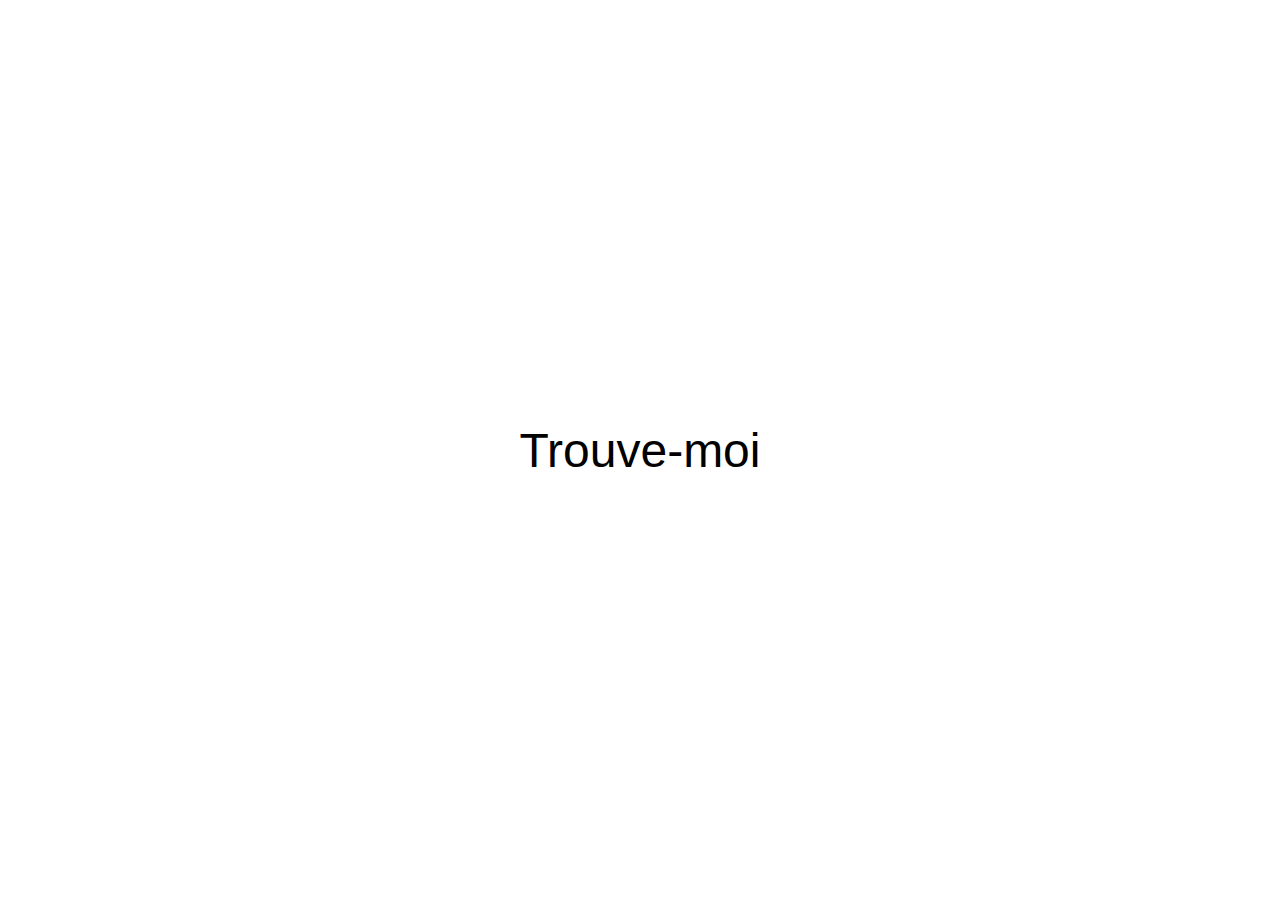
<file: index.html>
<!DOCTYPE html>
<html lang="fr">
<head>
    <meta charset="UTF-8">
    <meta name="viewport" content="width=device-width, initial-scale=1.0">
    <title>Jeu de piste - Enigme 1</title>
    <style>
        /* Styles pour la page blanche et le texte */
        body {
            margin: 0;
            padding: 0;
            height: 100vh;
            display: flex;
            justify-content: center;
            align-items: center;
            background-color: white; /* Le fond de la page est blanc */
            font-family: Arial, sans-serif;
            font-size: 3em;
            color: black;
            position: relative; /* Indispensable pour positionner l'énigme */
        }

        /* Styles pour l'élément caché (le pixel) */
        .pixel-cache {
            /* Positionnement et taille du pixel */
            position: absolute; /* Permet de le placer n'importe où sur la page */
            top: 95%; /* Distance du haut de la page (en bas) */
            left: 5%; /* Distance de la gauche de la page (coin inférieur gauche) */
            width: 8px; /* Taille du pixel */
            height: 8px; /* Taille du pixel */
            
            /* Rendu visuel du pixel */
            background-color: transparent; /* Rend le pixel invisible */
            cursor: pointer; /* Change le curseur en une main au survol */
            transition: background-color 0.3s ease; /* Ajoute une transition pour un effet plus doux */
        }
        
        /* C'est ici que l'effet de survol est ajouté ! */
        .pixel-cache:hover {
            background-color: rgba(0, 0, 0, 0.2); /* Rends le pixel semi-transparent au survol */
        }
    </style>
</head>
<body>

    Trouve-moi

    <a href="enigme-2.html" class="pixel-cache" title="Regarde plus attentivement…"></a>

</body>
</html>
</file>
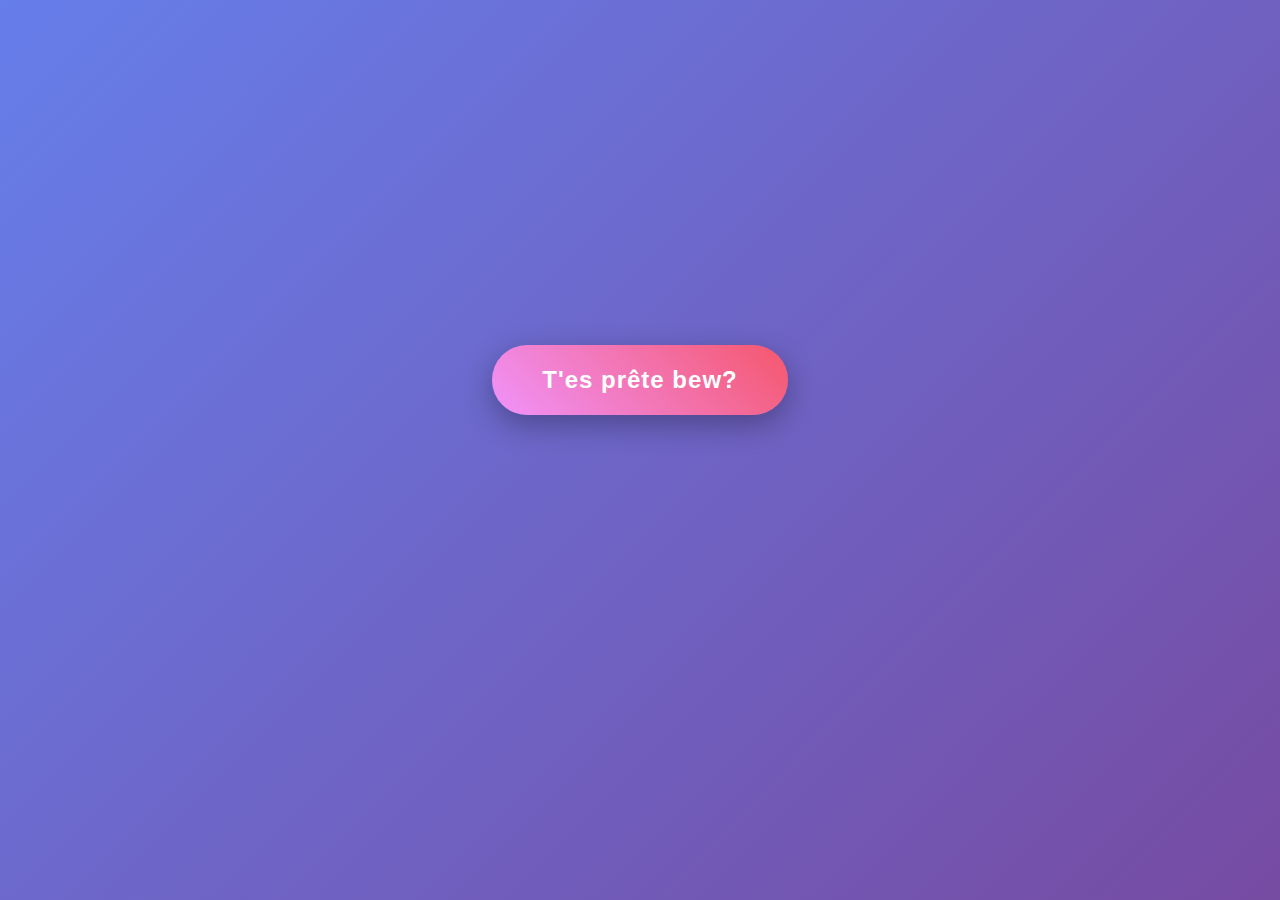
<file: enigme-3.html>
<!DOCTYPE html>
<html lang="fr">
<head>
  <meta charset="UTF-8">
  <meta name="viewport" content="width=device-width, initial-scale=1.0">
  <title>Vica ❤️</title>
  <style>
    * { margin:0; padding:0; box-sizing:border-box; }
    body {
      min-height:100vh;
      background: linear-gradient(135deg,#667eea 0%,#764ba2 100%);
      display:flex;
      justify-content:center;
      align-items:center;
      font-family:'Segoe UI', Tahoma, Geneva, Verdana, sans-serif;
    }
    .container { text-align:center; position:relative; z-index:10; }
    #startButton {
      background: linear-gradient(45deg,#f093fb 0%,#f5576c 100%);
      color:white; border:none;
      padding:20px 50px; font-size:24px; font-weight:bold;
      border-radius:50px; cursor:pointer;
      box-shadow:0 10px 30px rgba(0,0,0,0.3);
      transition: all 0.3s ease;
      letter-spacing:1px; animation:pulse 2s infinite;
      position:relative; z-index:100;
      min-width:280px; min-height:70px;
      display:inline-block;
    }
    #startButton:hover { transform:translateY(-3px); box-shadow:0 15px 40px rgba(0,0,0,0.4); }
    #startButton:active { transform:translateY(0px); box-shadow:0 8px 25px rgba(0,0,0,0.3); }
    @keyframes pulse { 0%{transform:scale(1);}50%{transform:scale(1.05);}100%{transform:scale(1);} }

    #heartContainer { position:relative; opacity:0; transition:opacity 1s ease; z-index:50; }
    #heartContainer.show { opacity:1; }
    canvas { filter: drop-shadow(0 10px 30px rgba(0,0,0,0.3)); animation:heartbeat 1.5s ease-in-out infinite; animation-delay:1.5s; pointer-events:none; }
    @keyframes heartbeat { 0%{transform:scale(1);} 14%{transform:scale(1.1);} 28%{transform:scale(1);} 42%{transform:scale(1.1);} 70%{transform:scale(1);} }

    .particle { position:fixed; pointer-events:none; opacity:0; animation:float 4s ease-out forwards; z-index:1; }
    @keyframes float { 0%{opacity:1; transform:translateY(0) scale(0);} 15%{transform:translateY(-20px) scale(1);} 100%{opacity:0; transform:translateY(-150px) translateX(var(--drift)) scale(0.5);} }
    .heart-small { color:#ff1744; font-size:20px; }

    /* étape décodage */
    #decodeStep { margin-top:20px; display:none; }
    #hintBase64 { color:#fff; margin-bottom:6px; }
    #decodeInput { padding:10px 14px; border-radius:8px; border:none; font-size:16px; min-width:260px; }

    /* rebus */
        #rebus {
      display: none;
      margin-top: 20px;
      color: #fff;
      text-align: center;
      font-family: 'Poppins', sans-serif;
      line-height: 1.8;
    }
    
    #rebus .r-line {
      font-size: 22px;
      font-weight: 500;
      margin: 8px 0;
      background: linear-gradient(90deg, #ff758c, #ff7eb3);
      -webkit-background-clip: text;
      -webkit-text-fill-color: transparent;
      text-shadow: 2px 2px 8px rgba(0,0,0,0.3);
      transition: transform 0.3s ease, opacity 0.3s ease;
    }
    
    #rebus .r-line:hover {
      transform: translateY(-3px);
      opacity: 0.9;
    }


    /* toast copie */
    #copyToast {
      position: fixed; bottom: 20px; left: 50%; transform: translateX(-50%);
      background: rgba(0,0,0,0.7); color: #fff;
      padding: 8px 16px; border-radius: 8px; display: none;
    }
  </style>
</head>
<body>
  <div class="container">
    <button id="startButton">T'es prête bew?</button>
    <div id="heartContainer">
      <canvas id="heartCanvas"></canvas>
      <div id="decodeStep">
        <div id="hintBase64">(Base64) SmUgdCdhaW1lIG1vbiBjxZN1ciDinaTvuI8gbGEgY2zDqSBkZSBsJ8OpbmlnbWU6</div>
        <input id="decodeInput" type="text" placeholder="Tape ici..." />
      </div>
      <div id="rebus">
        <div class="r-line">Mon premier = première lettre de mon prénom, décalage -15</div>
        <div class="r-line">Mon deuxième = allitération dans "Ton tonton et ta tata t'ont trouvé très travelo"</div>
        <div class="r-line">Mon troisième = lettre au même indice dans l'acronyme de ton école</div>
        <div class="r-line">Mon quatrième = première lettre de ta meilleure amie & ma petite sœur</div>
        <div class="r-line">Mon cinquième = (7²−sqrt(144))×10/5+(3×5)−46 (code ASCII)</div>
        <div class="r-line">Mon sixième = meme célèbre de Denis Brogniart (Koh Lanta)</div>
        <div class="r-line">Mon tout = une commande à taper sur le clavier</div>
      </div>
    </div>
  </div>
  <div id="copyToast">Code secret copié ✅</div>

  <script>
    const button = document.getElementById("startButton");
    const heartContainer = document.getElementById("heartContainer");
    const decodeStep = document.getElementById("decodeStep");
    const decodeInput = document.getElementById("decodeInput");
    const rebus = document.getElementById("rebus");
    const toast = document.getElementById("copyToast");
    const canvas = document.getElementById("heartCanvas");
    const ctx = canvas.getContext("2d");

    const correctPhrase = "Je t'aime mon cœur ❤️ la clé de l'énigme:";
    const secretCode = "1iQagj-WOVjFlJr-bJvvPszqExAnpjK4w";

    // === Cœur pixelisé ===
    const pixelSize=8;
    const heartPattern=[
      '    ####    ####    ','  ################  ',' ################## ','####################',
      '####################','####################','####################','####################',
      ' ################## ','  ################ ','   ############## ','    ############ ',
      '     ########## ','      ######## ','       ###### ','        #### ','         ## '
    ];
    const highlightPattern=[
      '     #              ','    ##              ','     #              ','                    ',
      '                    ','                    ','                    ','                    ',
      '                    ','                    ','                    ','                    ',
      '                    ','                    ','                    ','                    ','                    ','                    '
    ];
    canvas.width=heartPattern[0].length*pixelSize;
    canvas.height=heartPattern.length*pixelSize;

    function drawPixel(x,y,color){ctx.fillStyle=color;ctx.fillRect(x*pixelSize,y*pixelSize,pixelSize,pixelSize);}
    function isEdge(x,y){const dirs=[[-1,0],[1,0],[0,-1],[0,1]];for(const [dx,dy] of dirs){const nx=x+dx,ny=y+dy;if(ny<0||ny>=heartPattern.length||nx<0||nx>=heartPattern[ny].length||heartPattern[ny][nx]!=='#')return true;}return false;}
    function getTotalPixels(){return heartPattern.reduce((acc,row)=>acc+row.split("").filter(ch=>ch==="#").length,0);}
    function drawHeart(progress){
      ctx.clearRect(0,0,canvas.width,canvas.height);
      let pixelsToShow=Math.floor(progress*getTotalPixels()),pixelsDrawn=0;
      for(let y=0;y<heartPattern.length;y++){
        for(let x=0;x<heartPattern[y].length;x++){
          if(heartPattern[y][x]==="#" && pixelsDrawn<pixelsToShow){
            drawPixel(x,y,'#DC143C');
            if(isEdge(x,y)){ctx.fillStyle='rgba(0,0,0,0.3)';ctx.fillRect(x*pixelSize,y*pixelSize,pixelSize,pixelSize);}
            if(highlightPattern[y] && highlightPattern[y][x]==="#"){ctx.fillStyle='rgba(255,255,255,0.6)';ctx.fillRect(x*pixelSize,y*pixelSize,pixelSize,pixelSize);}
            pixelsDrawn++;
          }
        }
      }
    }

    function createParticle(x,y){const p=document.createElement('div');p.className='particle heart-small';p.innerHTML='❤️';p.style.left=x+'px';p.style.top=y+'px';p.style.setProperty('--drift',(Math.random()-0.5)*100+'px');document.body.appendChild(p);setTimeout(()=>p.remove(),4000);}
    
    button.addEventListener("click",()=>{
      button.style.display="none"; heartContainer.classList.add("show");
      let start=Date.now(),duration=1500;
      function anim(){
        let t=Math.min((Date.now()-start)/duration,1);
        drawHeart(1-Math.pow(1-t,3));
        if(t<1) requestAnimationFrame(anim);
        else{for(let i=0;i<15;i++){setTimeout(()=>{const rect=canvas.getBoundingClientRect();createParticle(rect.left+rect.width/2+(Math.random()-0.5)*200,rect.top+rect.height/2+(Math.random()-0.5)*200);},i*100);}
             setTimeout(()=>{decodeStep.style.display="block";},1000);}
      }
      anim();
    });

    decodeInput.addEventListener("input",()=>{if(normalize(decodeInput.value)===normalize(correctPhrase)){decodeStep.style.display="none";rebus.style.display="block";}});

    window.addEventListener("keydown",async(e)=>{const isMac=/MAC/i.test(navigator.platform);const ctrlOrCmd=isMac?e.metaKey:e.ctrlKey;if(ctrlOrCmd&&(e.key==="a"||e.key==="A")){if(rebus.style.display==="block"){e.preventDefault();try{await navigator.clipboard.writeText(secretCode);showToast("Code secret copié ✅");}catch{showToast("Impossible de copier");}}}});

    function showToast(msg){toast.textContent=msg;toast.style.display="block";setTimeout(()=>{toast.style.display="none";},1000);}
    function normalize(str){return str.normalize("NFD").replace(/[\u0300-\u036f]/g,"").toLowerCase().trim();}

    setInterval(()=>{if(heartContainer.classList.contains('show')){createParticle(Math.random()*window.innerWidth,Math.random()*window.innerHeight);}},2000);
  </script>
</body>
</html>
</file>
